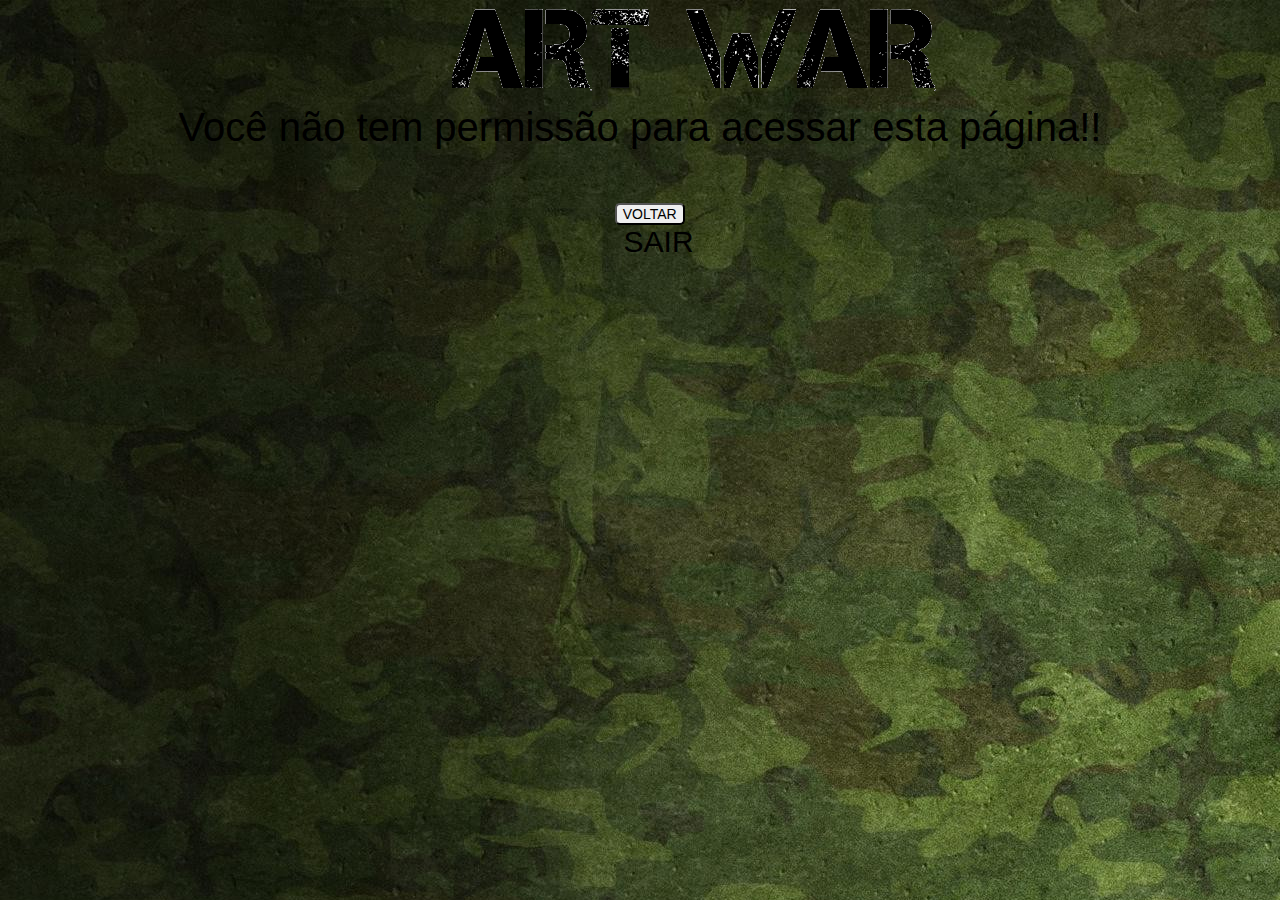
<file: src/main/webapp/admin.html>
<!DOCTYPE html>
<html lang="pt-br">

<head>
    <meta charset="UTF-8">
    <script src="js/geral.js"></script>
    <title>Página do Administrador</title>
    <link rel="stylesheet" href="admin.css">
</head>

<body>
    <a href="./principal.html"><img id="img" src="./img/titulo2.png" class="media-object  img-responsive img-thumbnail"></a>
    <h2 id="titulo">BEM VINDO ADMINISTRADOR!!</h2>
    <form method="get" action="./logs.html">
        <button id="botao" type="submit">LOGS DE ACESSO</button>
    </form>
    <form method="get" action="./principal.html">
        <button id="botao1" type="submit">PAGINA INICIAL</button>
    </form>
    <a id="logout" href="#" onclick="logout()">SAIR</a>

    <script>
        var perfil = window.sessionStorage.getItem('perfil');

        if (perfil != 1) {
            window.location = "negado.html";
        }
    </script>
</body>

</html>
</file>
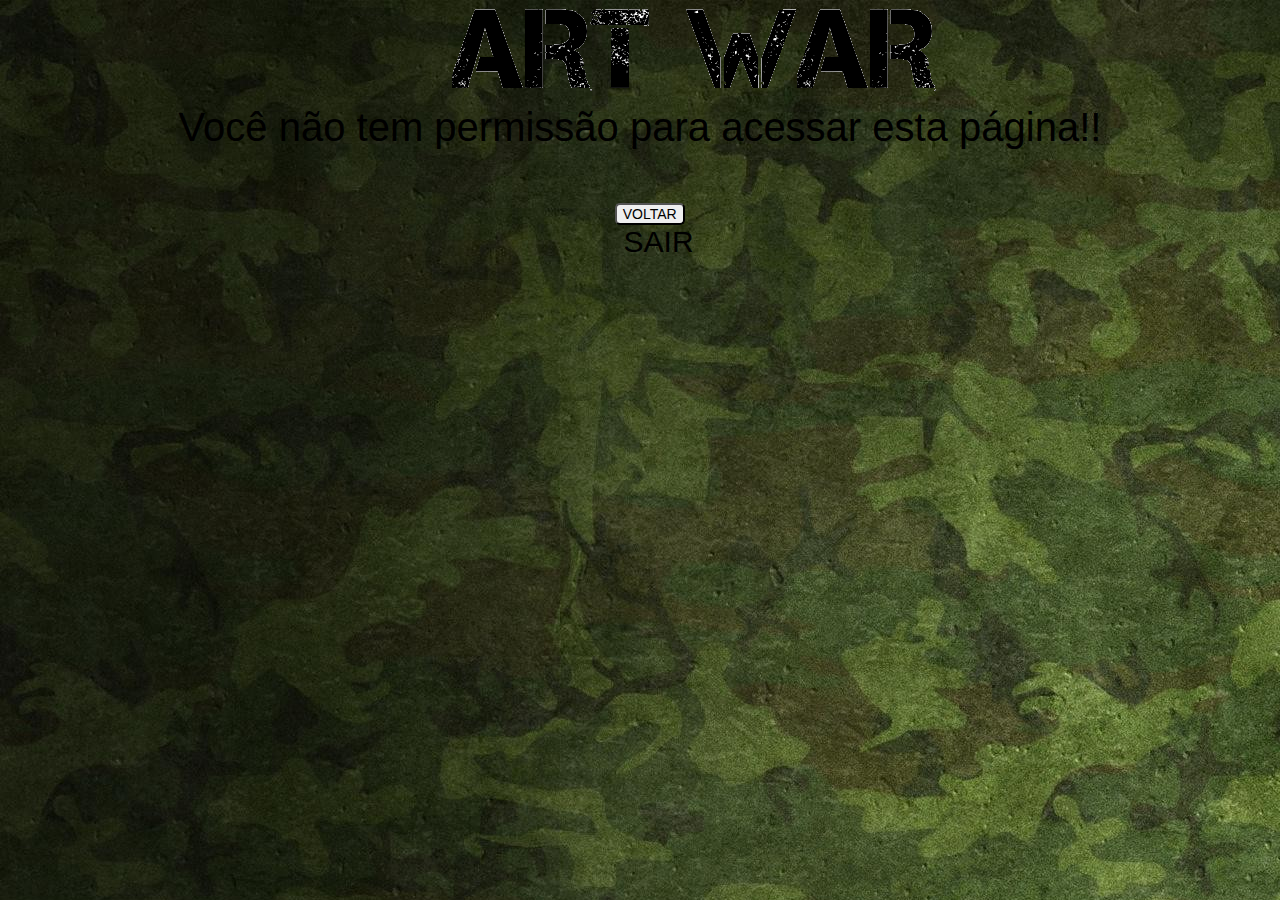
<file: src/main/webapp/negado.html>
<!DOCTYPE html>
<html lang="pt-br">

<head>
    <meta charset="UTF-8">
    <script src="js/geral.js"></script>
    <title>Acesso negado!!</title>
    <link rel="stylesheet" href="./negado.css">
</head>

<body>
    <a href="./principal.html"><img id="img" src="./img/titulo2.png" class="media-object  img-responsive img-thumbnail"></a>
    <h2 id="titulo">Você não tem permissão para acessar esta página!!</h2>
    <form method="get" action="./principal.html"><button id="botao" type="submit">VOLTAR</button></form>
    <a href="#" onclick="logout()" id="logout">SAIR</a>

</body>

</html>
</file>
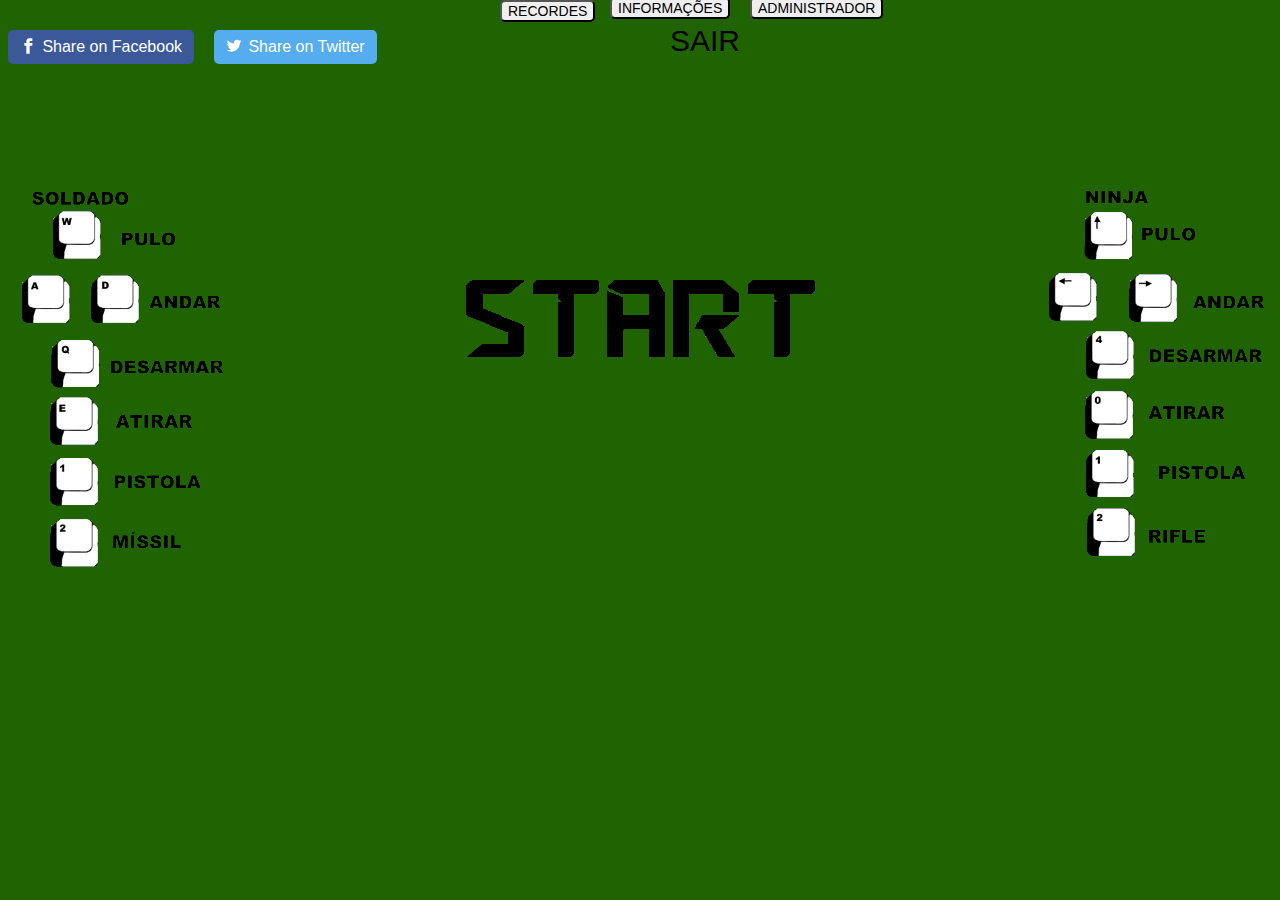
<file: src/main/webapp/principal.html>
<!DOCTYPE html>
<html lang="pt-br">

<head>
    <link rel="stylesheet" href="index.css">
    <link rel="shortcut icon" href="favicon.ico" type="image/x-icon">
    <meta http-equiv="Content-Type" content="text/html;charset=UTF-8">
    <script src="js/geral.js"></script>
    <link rel="stylesheet" href="facebook.css">
    <title>Art War</title>
    <meta property="og:title" content="Teste o jogo">
</head>

<body>
    <form method="get" action="./recordes.html">
        <button id="recordes" type="submit">RECORDES</button>
    </form>
    <form method="get" action="./informacoesJogador.html">
        <button id="info" type="submit">INFORMAÇÕES</button>
    </form>
    <form method="get" action="./admin.html">
        <button id="admin" type="submit">ADMINISTRADOR</button>
    </form>

    <a href="#" onclick="logout()" id="logout">SAIR</a>

    <a id="a" href="./jogo.html" onclick="cheia()">
        <img src="img/start2.png" alt="start">
    </a>
    <div id="d1">

    </div>
    <div id="d2">

    </div>
    <div id="social">
        <a class="resp-sharing-button__link" href="https://facebook.com/sharer/sharer.php?u=http%3A%2F%2Fsharingbuttons.io" target="_blank"
            aria-label="Share on Facebook">
            <div class="resp-sharing-button resp-sharing-button--facebook resp-sharing-button--large">
                <div aria-hidden="true" class="resp-sharing-button__icon resp-sharing-button__icon--solid">
                    <svg xmlns="http://www.w3.org/2000/svg" viewBox="0 0 24 24">
                        <path d="M18.77 7.46H14.5v-1.9c0-.9.6-1.1 1-1.1h3V.5h-4.33C10.24.5 9.5 3.44 9.5 5.32v2.15h-3v4h3v12h5v-12h3.85l.42-4z" />
                    </svg>
                </div>Share on Facebook</div>
        </a>
        <a class="resp-sharing-button__link" href="https://twitter.com/intent/tweet/?text=teste meu jogo;url=http://35.239.206.173/artwar"
            target="_blank" aria-label="Share on Twitter">
            <div class="resp-sharing-button resp-sharing-button--twitter resp-sharing-button--large">
                <div aria-hidden="true" class="resp-sharing-button__icon resp-sharing-button__icon--solid">
                    <svg xmlns="http://www.w3.org/2000/svg" viewBox="0 0 24 24">
                        <path d="M23.44 4.83c-.8.37-1.5.38-2.22.02.93-.56.98-.96 1.32-2.02-.88.52-1.86.9-2.9 1.1-.82-.88-2-1.43-3.3-1.43-2.5 0-4.55 2.04-4.55 4.54 0 .36.03.7.1 1.04-3.77-.2-7.12-2-9.36-4.75-.4.67-.6 1.45-.6 2.3 0 1.56.8 2.95 2 3.77-.74-.03-1.44-.23-2.05-.57v.06c0 2.2 1.56 4.03 3.64 4.44-.67.2-1.37.2-2.06.08.58 1.8 2.26 3.12 4.25 3.16C5.78 18.1 3.37 18.74 1 18.46c2 1.3 4.4 2.04 6.97 2.04 8.35 0 12.92-6.92 12.92-12.93 0-.2 0-.4-.02-.6.9-.63 1.96-1.22 2.56-2.14z"
                        />
                    </svg>
                </div>Share on Twitter</div>
        </a>
    </div>
</body>

</html>
</file>
<file: src/main/webapp/admin.css>
body{
    background-image: url("./img/fundo3.jpg");
}
#img{
    margin-left: 465px;
}
#titulo{
    font: normal 40px/normal Impact, Charcoal, sans-serif;
    margin-top: 10px;
    text-align: center;
}
#logout {
    font: normal 30px/normal Impact, Charcoal, sans-serif;
    margin-top: 5px;
    margin-left: 660px;
    position: absolute;
    text-decoration: none;
    color: rgb(0, 0, 0);
}
#logout:hover {
    color: rgb(58, 221, 36);
    cursor: pointer;
}
#botao {
    margin-left: 615px;
    margin-top: 5px;
    border-radius: 5px; 
    font: normal 14px/normal Arial Black, Gadget, sans-serif;     
}
#botao:hover {
    color: rgb(37, 100, 7);
    cursor: pointer;
}
#botao1 {
    margin-left: 620px;
    margin-top: 5px;
    border-radius: 5px; 
    font: normal 14px/normal Arial Black, Gadget, sans-serif;     
}
#botao1:hover {
    color: rgb(37, 100, 7);
    cursor: pointer;
}
</file>
<file: src/main/webapp/negado.css>
body{
    background-image: url("./img/fundo3.jpg");
}
#img{
    margin-left: 35%;
}
#titulo{
    font: normal 40px/normal Impact, Charcoal, sans-serif;
    margin-top: 10px;
    text-align: center;
}
#logout {
    font: normal 30px/normal Impact, Charcoal, sans-serif;
    margin-top: 2px;
    margin-left: 48.7%;
    text-decoration: none;
    color: rgb(0, 0, 0);
}
#logout:hover {
    color: rgb(58, 221, 36);
    cursor: pointer;
}
#botao {
    margin-left: 48%;
    margin-top: 20px;
    border-radius: 5px; 
    font: normal 14px/normal Arial Black, Gadget, sans-serif;     
}
#botao:hover {
    color: rgb(37, 100, 7);
    cursor: pointer;
}
</file>
<file: src/main/webapp/index.css>
body{
    background-color: rgb(32, 99, 1);
    background-size: cover;
    margin: 0;
}
#a{
    height: 359px;
    width: 85px;
    margin-left: 36%;
    margin-top: 20%;
    position: absolute; 
}
#a:hover{
    cursor: pointer;
}

#recordes{
    margin-left: 500px;
    margin-top: 0px;
    border-radius: 5px; 
    font: normal 14px/normal Arial Black, Gadget, sans-serif;      
}
#recordes:hover {
    color: rgb(37, 100, 7);
    cursor: pointer;
}
#info{
    position: absolute;
    margin-left: 610px;
    margin-top: -25px;
    border-radius: 5px; 
    font: normal 14px/normal Arial Black, Gadget, sans-serif;
    float: left;      
}
#info:hover {
    color: rgb(37, 100, 7);
    cursor: pointer;
}
#admin{
    position: absolute;
    margin-left: 750px;
    margin-top: -25px;
    border-radius: 5px; 
    font: normal 14px/normal Arial Black, Gadget, sans-serif;
    float: left;      
}
#admin:hover {
    color: rgb(37, 100, 7);
    cursor: pointer;
}
#logout {
    font: normal 30px/normal Impact, Charcoal, sans-serif;
    margin-top: 2px;
    margin-left: 670px;
    text-decoration: none;
    color: rgb(0, 0, 0);
    position: absolute;
    height: 40px;
    width: 60px;
}
#logout:hover {
    color: rgb(58, 221, 36);
    cursor: pointer;
}
#d1{
    background-image: url("img/controle1.png" );
    height: 407px;
    width: 266px;
    top: 15%;
    position: relative;
    float: left;
    margin-top: 11%;

}

#d2{
    background-image: url("img/controle2.png");
    height: 407px;
    width: 240px;
    top: 15%;
    position: relative;
    float: right;
    margin-top: 11%;
}
</file>
<file: src/main/webapp/facebook.css>
.resp-sharing-button__link,
.resp-sharing-button__icon {
  display: inline-block
}

.resp-sharing-button__link {
  text-decoration: none;
  color: #fff;
  margin: 0.5em
}

.resp-sharing-button {
  border-radius: 5px;
  transition: 25ms ease-out;
  padding: 0.5em 0.75em;
  font-family: Helvetica Neue,Helvetica,Arial,sans-serif
}

.resp-sharing-button__icon svg {
  width: 1em;
  height: 1em;
  margin-right: 0.4em;
  vertical-align: top
}

.resp-sharing-button--small svg {
  margin: 0;
  vertical-align: middle
}

/* Non solid icons get a stroke */
.resp-sharing-button__icon {
  stroke: #fff;
  fill: none
}

/* Solid icons get a fill */
.resp-sharing-button__icon--solid,
.resp-sharing-button__icon--solidcircle {
  fill: #fff;
  stroke: none
}

.resp-sharing-button--twitter {
  background-color: #55acee
}

.resp-sharing-button--twitter:hover {
  background-color: #2795e9
}

.resp-sharing-button--pinterest {
  background-color: #bd081c
}

.resp-sharing-button--pinterest:hover {
  background-color: #8c0615
}

.resp-sharing-button--facebook {
  background-color: #3b5998
}

.resp-sharing-button--facebook:hover {
  background-color: #2d4373
}

.resp-sharing-button--tumblr {
  background-color: #35465C
}

.resp-sharing-button--tumblr:hover {
  background-color: #222d3c
}

.resp-sharing-button--reddit {
  background-color: #5f99cf
}

.resp-sharing-button--reddit:hover {
  background-color: #3a80c1
}

.resp-sharing-button--google {
  background-color: #dd4b39
}

.resp-sharing-button--google:hover {
  background-color: #c23321
}

.resp-sharing-button--linkedin {
  background-color: #0077b5
}

.resp-sharing-button--linkedin:hover {
  background-color: #046293
}

.resp-sharing-button--email {
  background-color: #777
}

.resp-sharing-button--email:hover {
  background-color: #5e5e5e
}

.resp-sharing-button--xing {
  background-color: #1a7576
}

.resp-sharing-button--xing:hover {
  background-color: #114c4c
}

.resp-sharing-button--whatsapp {
  background-color: #25D366
}

.resp-sharing-button--whatsapp:hover {
  background-color: #1da851
}

.resp-sharing-button--hackernews {
background-color: #FF6600
}
.resp-sharing-button--hackernews:hover, .resp-sharing-button--hackernews:focus {   background-color: #FB6200 }

.resp-sharing-button--vk {
  background-color: #507299
}

.resp-sharing-button--vk:hover {
  background-color: #43648c
}

.resp-sharing-button--facebook {
  background-color: #3b5998;
  border-color: #3b5998;
}

.resp-sharing-button--facebook:hover,
.resp-sharing-button--facebook:active {
  background-color: #2d4373;
  border-color: #2d4373;
}

.resp-sharing-button--twitter {
  background-color: #55acee;
  border-color: #55acee;
}

.resp-sharing-button--twitter:hover,
.resp-sharing-button--twitter:active {
  background-color: #2795e9;
  border-color: #2795e9;
}

.resp-sharing-button--google {
  background-color: #dd4b39;
  border-color: #dd4b39;
}

.resp-sharing-button--google:hover,
.resp-sharing-button--google:active {
  background-color: #c23321;
  border-color: #c23321;
}

.resp-sharing-button--tumblr {
  background-color: #35465C;
  border-color: #35465C;
}

.resp-sharing-button--tumblr:hover,
.resp-sharing-button--tumblr:active {
  background-color: #222d3c;
  border-color: #222d3c;
}

.resp-sharing-button--email {
  background-color: #777777;
  border-color: #777777;
}

.resp-sharing-button--email:hover,
.resp-sharing-button--email:active {
  background-color: #5e5e5e;
  border-color: #5e5e5e;
}

.resp-sharing-button--pinterest {
  background-color: #bd081c;
  border-color: #bd081c;
}

.resp-sharing-button--pinterest:hover,
.resp-sharing-button--pinterest:active {
  background-color: #8c0615;
  border-color: #8c0615;
}
#social {
    margin-top: 0;
    margin-right: 3%;
    position: absolute;
}
</file>
